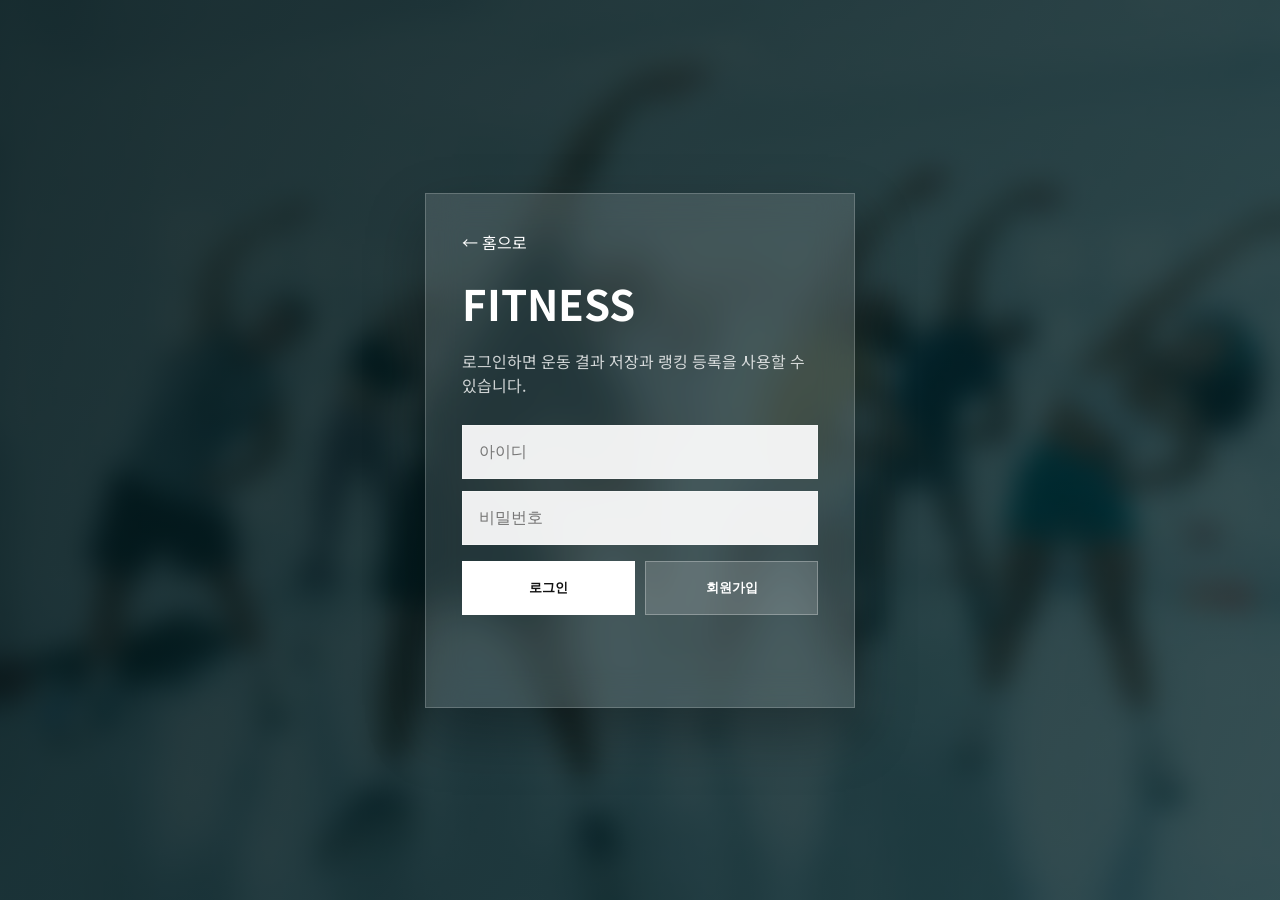
<file: src/main/resources/static/login.html>
<!DOCTYPE html>
<html lang="ko">
<head>
  <meta charset="UTF-8">
  <meta name="viewport" content="width=device-width, initial-scale=1.0">
  <title>FITNESS 로그인</title>
  <link rel="stylesheet" href="style.css">
  <style>
    body {
      min-height: 100vh;
      display: grid;
      place-items: center;
      background:
        linear-gradient(120deg, rgba(0,22,25,.86), rgba(0,35,40,.74)),
        url("assets/hero-fitness-blur.jpg") center / cover fixed;
    }
    .login-card {
      width: min(430px, calc(100% - 36px));
      padding: 36px;
      border: 1px solid rgba(255,255,255,.2);
      background: rgba(255,255,255,.13);
      backdrop-filter: blur(18px);
      box-shadow: 0 24px 55px rgba(0,0,0,.28);
    }
    .login-card h1 { margin: 18px 0 8px; font-size: 42px; }
    .login-card p { color: rgba(255,255,255,.78); line-height: 1.5; }
    input {
      width: 100%;
      height: 54px;
      margin-top: 12px;
      padding: 0 16px;
      border: 1px solid rgba(255,255,255,.25);
      background: rgba(255,255,255,.92);
      color: #111;
      font-size: 16px;
    }
    .buttons { display: grid; grid-template-columns: 1fr 1fr; gap: 10px; margin-top: 16px; }
    button {
      height: 54px;
      border: 0;
      font-weight: 900;
      cursor: pointer;
      background: #fff;
      color: #111;
    }
    button.ghost {
      background: rgba(255,255,255,.16);
      color: #fff;
      border: 1px solid rgba(255,255,255,.28);
    }
    #msg { min-height: 24px; font-weight: 800; }
  </style>
</head>
<body>
  <section class="login-card">
    <a href="index.html">← 홈으로</a>
    <h1>FITNESS</h1>
    <p>로그인하면 운동 결과 저장과 랭킹 등록을 사용할 수 있습니다.</p>

    <input id="id" placeholder="아이디">
    <input id="pw" type="password" placeholder="비밀번호">

    <div class="buttons">
      <button onclick="auth('login')">로그인</button>
      <button class="ghost" onclick="auth('register')">회원가입</button>
    </div>

    <p id="msg"></p>
  </section>


<script>
const FITNESS_KEYS = ["fitnessUserId", "fitnessUser", "user", "loggedInUserId", "currentUser", "username"];

function saveLogin(id) {
  for (const key of FITNESS_KEYS) localStorage.setItem(key, id);
}

async function auth(mode) {
  const id = document.getElementById("id").value.trim();
  const pw = document.getElementById("pw").value;
  const msg = document.getElementById("msg");

  if (!id || !pw) {
    msg.textContent = "아이디와 비밀번호를 입력해주세요.";
    return;
  }

  try {
    const encoded = btoa(unescape(encodeURIComponent(id + ":" + pw + ":" + mode)));
    const res = await fetch("/api/login", { method: "POST", body: encoded });
    const data = await res.json();

    if (data.status === "success") {
      if (mode === "login") {
        saveLogin(id);
        msg.textContent = "로그인 성공";
        setTimeout(() => location.href = "index.html", 400);
      } else {
        msg.textContent = data.message || "회원가입 완료. 이제 로그인해주세요.";
      }
    } else {
      msg.textContent = data.message || "실패했습니다.";
    }
  } catch (e) {
    msg.textContent = "서버 연결 실패. Java 서버를 확인해주세요.";
  }
}
</script>

</body>
</html>
</file>
<file: src/main/resources/static/style.css>
@import url('https://fonts.googleapis.com/css2?family=Black+Han+Sans&family=Noto+Sans+KR:wght@400;500;700;900&display=swap');

* { box-sizing: border-box; }
html, body {
  margin: 0;
  width: 100%;
  min-height: 100%;
  font-family: "Noto Sans KR", system-ui, sans-serif;
  background: #000;
  color: #fff;
}
a { color: inherit; text-decoration: none; }
.browser-shell { min-height: 100vh; }
.hero-card {
  position: relative;
  min-height: 100vh;
  overflow: hidden;
  background: #092b31;
}
.hero-card::before {
  content: "";
  position: absolute;
  inset: 0;
  background: url("assets/hero-fitness.jpg") center / cover no-repeat;
  transform: scale(1.04);
  filter: blur(5px);
  opacity: .9;
}
.hero-card::after {
  content: "";
  position: absolute;
  inset: 0;
  background:
    linear-gradient(90deg, rgba(0,20,24,.38), rgba(0,24,28,.34), rgba(0,24,28,.62)),
    rgba(0,0,0,.18);
  backdrop-filter: blur(2px);
}
.topbar {
  position: relative;
  z-index: 2;
  height: 112px;
  padding: 34px 8vw 0;
  display: flex;
  align-items: flex-start;
  justify-content: space-between;
  border-bottom: 1px solid rgba(255,255,255,.24);
}
.logo { display: flex; flex-direction: column; gap: 8px; line-height: .86; font-weight: 900; letter-spacing: -.06em; }
.logo span { font-size: 42px; }
.logo small { font-size: 13px; letter-spacing: .34em; }
.header-actions { display: flex; align-items: center; gap: 12px; }
.user-badge { color: rgba(255,255,255,.85); font-weight: 800; }
.auth-link, .secondary-btn {
  border: 2px solid rgba(255,255,255,.9);
  padding: 16px 34px;
  font-size: 16px;
  font-weight: 900;
  background: rgba(255,255,255,.03);
}
.hero-copy {
  position: relative;
  z-index: 2;
  min-height: calc(100vh - 112px);
  display: flex;
  justify-content: center;
  align-items: center;
  text-align: center;
  padding: 0 24px 80px;
}
.hero-copy-inner { max-width: 900px; }
.hero-copy h1 {
  font-family: "Black Han Sans", "Noto Sans KR", sans-serif;
  font-weight: 400;
  font-size: clamp(48px, 6vw, 86px);
  line-height: 1.08;
  letter-spacing: -.04em;
  margin: 0 0 30px;
}
.hero-copy p {
  margin: 0 0 46px;
  color: rgba(255,255,255,.9);
  font-size: clamp(16px, 1.5vw, 22px);
  line-height: 1.65;
  font-weight: 700;
}
.cta-row { display: flex; justify-content: center; gap: 12px; flex-wrap: wrap; }
.primary-btn {
  height: 68px;
  min-width: 190px;
  padding: 0 34px;
  display: inline-flex;
  align-items: center;
  justify-content: center;
  background: #fff;
  color: #111;
  border: 1px solid #fff;
  font-weight: 900;
  font-size: 16px;
}
.secondary-btn {
  height: 68px;
  min-width: 150px;
  display: inline-flex;
  align-items: center;
  justify-content: center;
}
.ranking-preview {
  padding: 44px 8vw;
  background:
    linear-gradient(120deg, rgba(0,22,25,.92), rgba(0,35,40,.86)),
    url("assets/hero-fitness-blur.jpg") center / cover fixed;
}
.ranking-preview h2 { margin: 0 0 18px; font-size: 34px; }
.rank-list { display: grid; gap: 10px; max-width: 720px; }
.rank-row {
  display: grid;
  grid-template-columns: 50px 1fr 100px;
  align-items: center;
  gap: 10px;
  padding: 14px;
  background: rgba(255,255,255,.12);
  border: 1px solid rgba(255,255,255,.16);
}
@media (max-width: 800px) {
  .topbar { padding: 22px; height: 96px; }
  .logo span { font-size: 30px; }
  .auth-link { padding: 12px 18px; }
  .user-badge { display: none; }
  .hero-copy h1 { font-size: 46px; }
}
</file>
